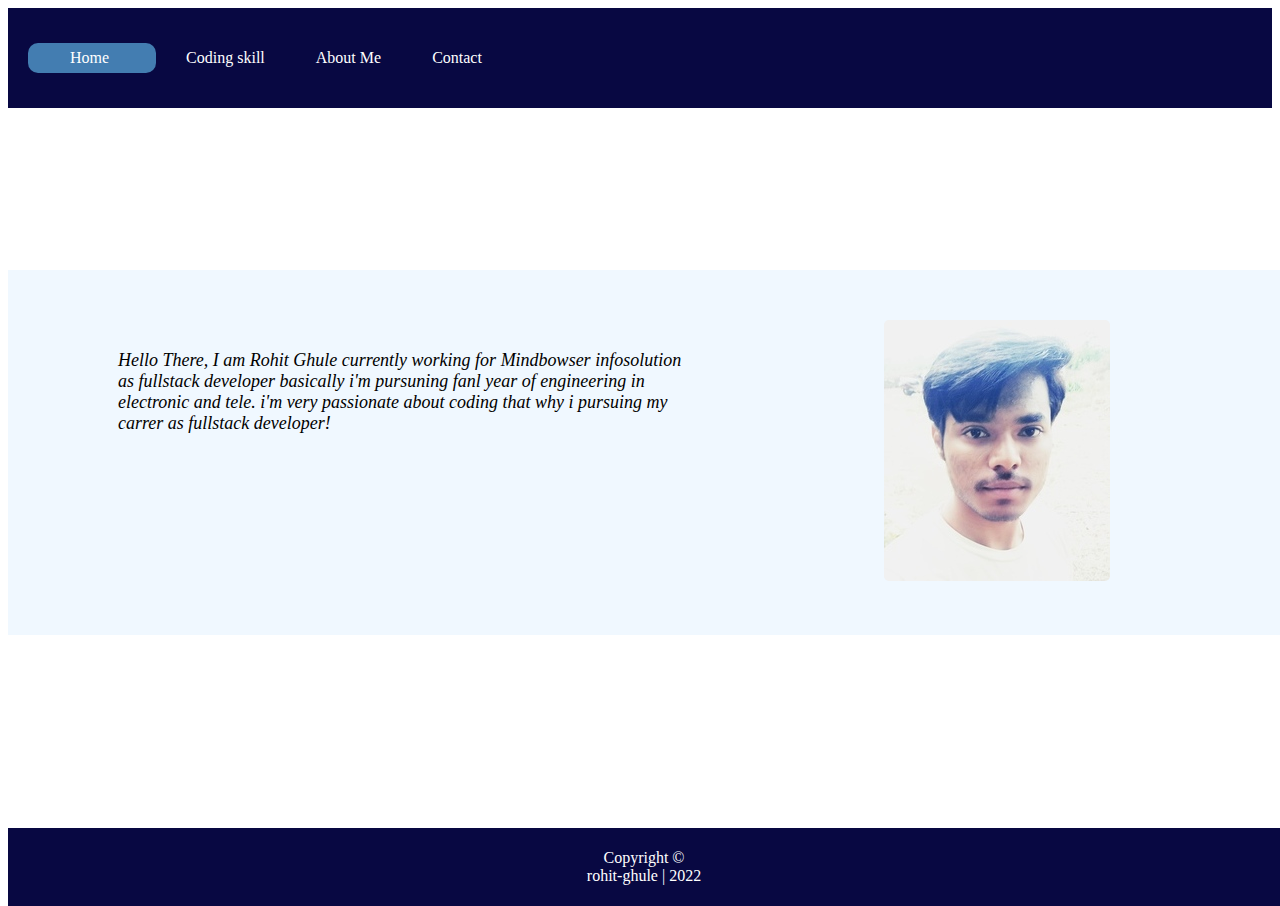
<file: html/index.html>
<!DOCTYPE html>
<html lang="en">

<head>
    <meta charset="UTF-8">
    <meta http-equiv="X-UA-Compatible" content="IE=edge">
    <meta name="viewport" content="width=device-width, initial-scale=1.0">
    <title>Rohit Ghule | Portfolio</title>
    <link rel="stylesheet" href="../css/style.css">
    <link rel="icon" type="icon/x-image" href="../portfolio_images/favicon.ico">
</head>

<body style="background-color: #fff;">

    <header style="background-color: rgb(26, 26, 221)">
        <div>
            <ul>
                <li class="active"><a href="#">Home</a></li>
                <li><a href="./coding.html">Coding skill</a></li>
                <li><a href="./aboutme.html">About Me</a></li>
                <li><a href="./contact.html">Contact</a></li>
            </ul>
        </div>


        <div class="position">
            <div id="text">
                <p id="word">Hello There, I am Rohit Ghule currently working for <a style="text-decoration: none; color: #000;" href="https://www.mindbowser.com/"> Mindbowser infosolution </a> as fullstack developer basically i'm pursuning fanl year of engineering
                    in electronic and tele. i'm very passionate about coding that why i pursuing my carrer as fullstack developer!
                </p>
            </div>
            <div id="image">
                <img id="image" src="../images/rohitghule.jpg" alt="PHOTO">
            </div>
        </div>
    </header>
    <footer>
        <p style="text-align: center; color: #fff;">Copyright <span>&#169</span> rohit-ghule | 2022</p>
    </footer>
</body>

</html>
</file>
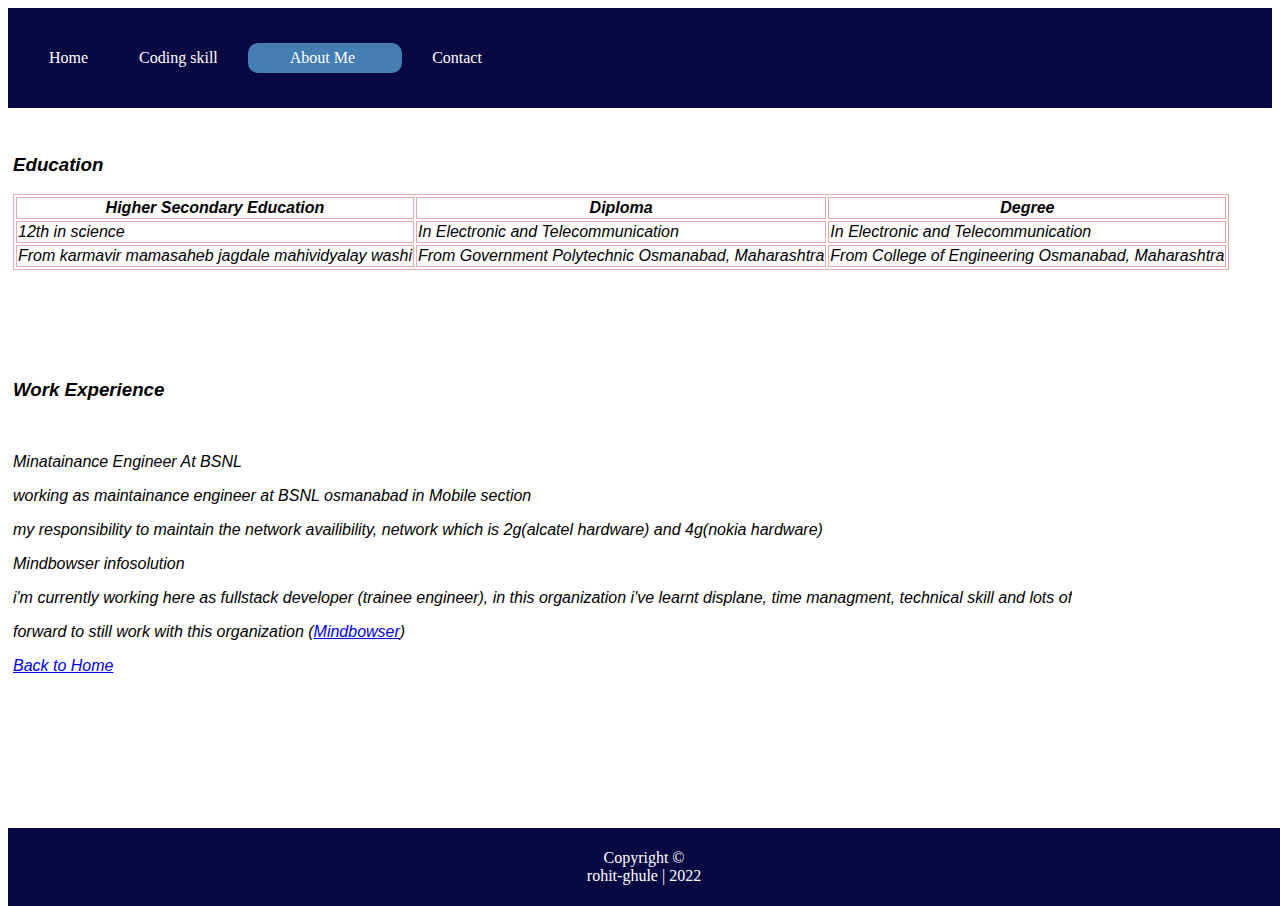
<file: html/aboutme.html>
<!DOCTYPE html>
<html lang="en">

<head>
    <meta charset="UTF-8">
    <meta http-equiv="X-UA-Compatible" content="IE=edge">
    <meta name="viewport" content="width=device-width, initial-scale=1.0">
    <title>Rohit Ghule | Portfolio</title>
    <link rel="stylesheet" href="../css/style.css">
    <link rel="icon" type="icon/x-image" href="../portfolio_images/favicon.ico">
</head>

<body style="background-color: #fff;">
    <header style="background-color: rgb(26, 26, 221)">
        <div>
            <ul>
                <li><a href="./index.html">Home</a></li>
                <li><a href="./coding.html">Coding skill</a></li>
                <li class="active"><a href="#">About Me</a></li>
                <li><a href="./contact.html">Contact</a></li>
            </ul>
        </div>
        <div id="table">
            <h3>Education</h3>
            <table style="width:100%">
                <tr>
                    <th>Higher Secondary Education</th>
                    <th>Diploma</th>
                    <th>Degree</th>
                </tr>
                <tr>
                    <td>12th in science </td>
                    <td>In Electronic and Telecommunication</td>
                    <td>In Electronic and Telecommunication
                    </td>
                </tr>
                <tr>
                    <td>From karmavir mamasaheb jagdale mahividyalay washi</td>
                    <td>From Government Polytechnic Osmanabad, Maharashtra</td>
                    <td>From College of Engineering Osmanabad, Maharashtra</td>
                </tr>
            </table>
        </div>
        <div id="Experience">
            <h3>Work Experience</h3><br>
            <p style="text-decoration: solid;">Minatainance Engineer At BSNL</p>
            <p>working as maintainance engineer at BSNL osmanabad in Mobile section</p>
            <p>my responsibility to maintain the network availibility, network which is 2g(alcatel hardware) and 4g(nokia hardware)</p>
            <p>Mindbowser infosolution</p>
            <p>i'm currently working here as fullstack developer (trainee engineer), in this organization i've learnt displane, time managment, technical skill and lots of </p>
            <p> forward to still work with this organization (<a href="https://www.mindbowser.com/">Mindbowser</a>)</p>
            <a href="../html/portfolio.html">Back to Home</a>
        </div>
    </header>

    <footer>
        <p style="text-align: center; color: #fff;">Copyright <span>&#169</span> rohit-ghule | 2022</p>
    </footer>
</body>

</html>
</file>
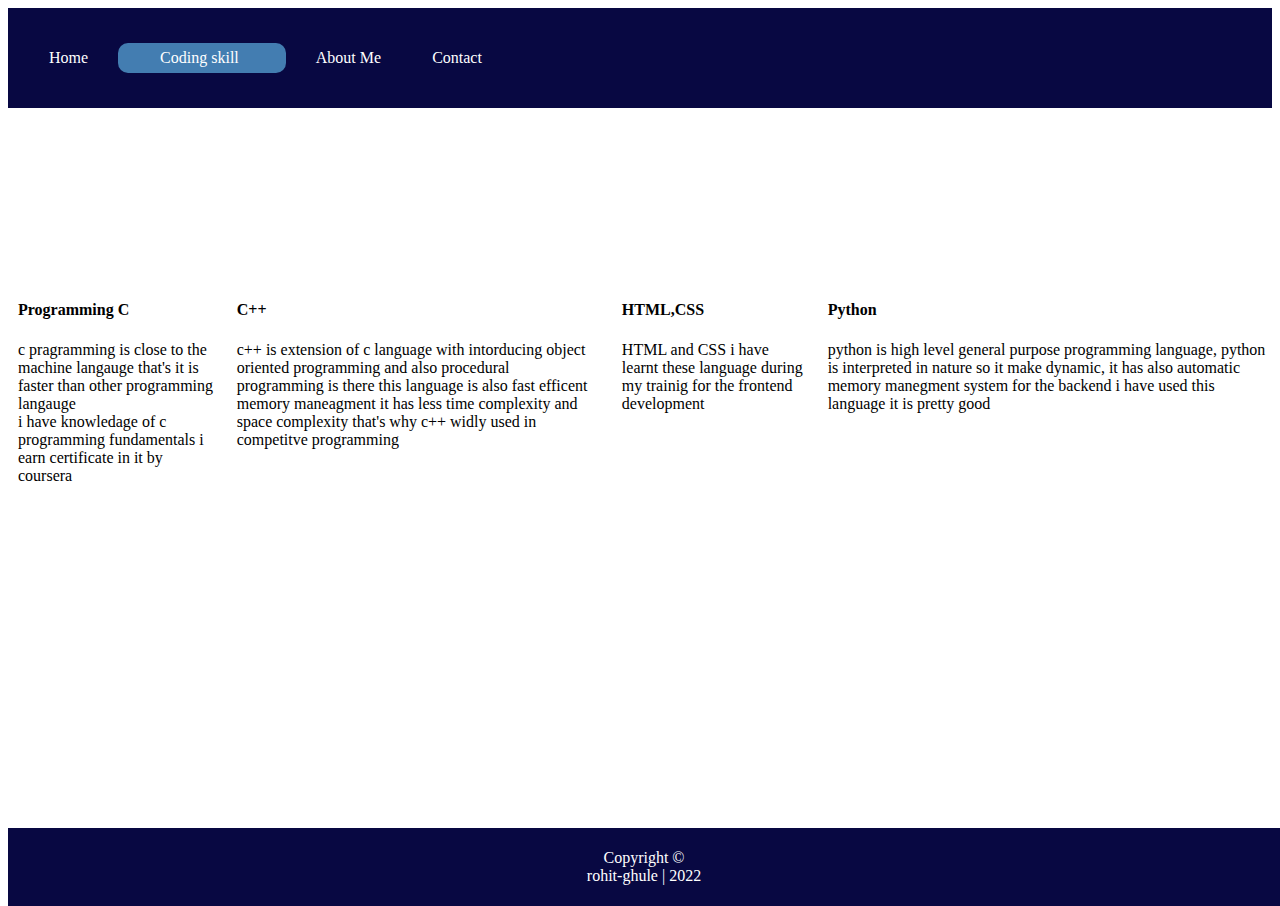
<file: html/coding.html>
<!DOCTYPE html>
<html lang="en">

<head>
    <meta charset="UTF-8">
    <meta http-equiv="X-UA-Compatible" content="IE=edge">
    <meta name="viewport" content="width=device-width, initial-scale=1.0">
    <title>Rohit Ghule | Portfolio</title>
    <link rel="stylesheet" href="../css/style.css">
    <link rel="icon" type="icon/x-image" href="../portfolio_images/favicon.ico">
</head>

<body style="background-color: #fff;">
    <header style="background-color: rgb(26, 26, 221)">
        <div>
            <ul>
                <li><a href="./index.html">Home</a></li>
                <li class="active"><a href="#">Coding skill</a></li>
                <li><a href="./aboutme.html">About Me</a></li>
                <li><a href="./contact.html">Contact</a></li>
            </ul>
        </div>
    </header>

    <div id="cards">
        <div id="card">
            <h4>Programming C</h4>
            <p>c pragramming is close to the machine langauge that's it is faster than other programming langauge <br> i have knowledage of c programming fundamentals i earn certificate in it by coursera </p>
        </div>
        <div id="card">
            <h4>C++</h4>
            <p>c++ is extension of c language with intorducing object oriented programming and also procedural<br>programming is there this language is also fast efficent memory maneagment it has less time complexity and space complexity that's why c++ widly
                used in competitve programming </p>
        </div>
        <div id="card">
            <h4>HTML,CSS</h4>
            <p>HTML and CSS i have learnt these language during my trainig for the frontend development </p>
        </div>
        <div id="card">
            <h4>Python</h4>
            <p>python is high level general purpose programming language, python is interpreted in nature so it make dynamic, it has also automatic memory manegment system for the backend i have used this language it is pretty good</p>
        </div>
    </div>
    <footer>
        <p style="text-align: center; color: #fff;">Copyright <span>&#169</span> rohit-ghule | 2022</p>
    </footer>
</body>

</html>
</file>
<file: css/style.css>
/*+++ for globle +++*/


/* END */


/* Every pages style */

header {
    background-image: linear-gradient(rgb(0, 0, 0, 0.7), rgb(0, 0, 0, 0.7));
    height: 100vh;
    background-size: cover;
    background-position: center;
    background-repeat: no-repeat;
    overflow: auto;
    height: 100px;
}

ul {
    list-style-type: none;
    float: right;
    margin-top: 25px;
    margin-left: 10px;
    position: absolute;
    border-radius: 5%;
    padding: 10px 10px 10px 10px;
}

ul li {
    display: inline-block;
}

ul li a {
    text-decoration: none;
    color: #fff;
    padding: 5px 20px;
    margin-right: 5px;
    border: 1px solid transparent;
    border-radius: 10px;
    transition: 0.7s ease;
}

ul li a:hover {
    background-color: rgb(67, 125, 177);
    color: #fff;
}

@media screen and (max-width:412px) {
    body {
        position: absolute;
        width: 412px;
        height: 883px;
    }
    ul {
        padding: 5px 5px 5px 5px;
    }
    .position {
        height: 80%;
        position: absolute;
        top: 30%;
        display: flex;
        flex-direction: column;
    }
    header {
        background-image: linear-gradient(rgb(0, 0, 0, 0.7), rgb(0, 0, 0, 0.7));
        height: 113px;
        background-size: cover;
        background-position: center;
        background-repeat: no-repeat;
        width: 760px;
        overflow: auto;
    }
    footer {
        position: absolute;
        top: 500%;
    }
    #word {
        font-style: italic;
        width: 500px;
    }
    /*coding*/
    #cards {
        flex-direction: column;
        top: 5%;
    }
    /*about me*/
    table {
        width: 360px;
    }
    #Experience {
        margin-top: 34px;
    }
}


/* End */

#copyright {
    text-justify: distribute;
    text-align: center;
}


/* index div section */

.position {
    background-color: aliceblue;
    display: flex;
    position: absolute;
    top: 30%;
    padding: 50px 10px 50px 10px;
}

#text {
    color: #000;
    padding: 0%;
    margin-left: 50px;
    margin-right: 170px;
}

#word {
    font-size: large;
    font-style: italic;
    margin-left: 50px;
    margin-top: 30px;
    margin-right: 20px;
    transition: 0.6s ease;
}

#image {
    margin-right: 80px;
    border-radius: 5px;
    transition: 0.6s ease;
}

#image:hover {
    transform: scale(1.1);
}


/* Coding page */

#cards {
    position: absolute;
    display: inline-flex;
    top: 30%;
}

#card {
    margin: 10px 10px 10px 10px;
    top: 10%;
}


/*#coding {
    background-image: linear-gradient(rgb(0, 0, 0, 0.7), rgb(0, 0, 0, 0.7));
    height: 100vh;
    background-size: cover;
    background-position: center;
    background-repeat: no-repeat;
}
*/

.li {
    color: #fff;
    top: 50%;
    left: 50%;
    position: absolute;
}

.active {
    background-color: rgb(67, 125, 177);
    text-decoration: none;
    color: #fff;
    padding: 5px 20px;
    margin-right: 5px;
    border: 1px solid transparent;
    border-radius: 10px;
    transition: 0.7s ease;
}

#aboutme {
    background-image: linear-gradient(rgb(0, 0, 0, 0.3), rgb(0, 0, 0, 0.3)), url("../ffolio_images/foraboutme.jpg");
    height: 100vh;
    background-size: cover;
    background-position: center;
    background-repeat: no-repeat;
}

#styleforli {
    position: absolute;
    list-style-type: none;
    float: right;
    margin-top: 25px;
}

#codingdiv {
    position: absolute;
    top: 50%;
    display: flex;
    color: #fff;
    margin: 0px 10px 0px 10px;
    transition: 0.6s ease;
}

.stylediv {
    margin-left: 20px;
    margin-right: 20px;
    transition: 0.6s ease;
    border-radius: 20px;
    padding: 5px;
}

.stylediv:hover {
    background-color: rgb(104, 104, 36);
    transform: scale(1.1);
    border-radius: 20px;
}

#photoaboutme {
    height: 50vh;
    width: 30vh;
}

#table {
    position: absolute;
    top: 15%;
    margin: 0px 5px 0px 5px;
    transition: 00.6s ease;
    font-style: oblique;
    font-family: Arial, Helvetica, sans-serif;
    font-size: medium;
}

table,
th,
td {
    border: 1px solid rgb(223, 171, 171);
}

#Experience {
    position: absolute;
    top: 40%;
    margin: 0px 5px 0px 5px;
    font-style: oblique;
    font-family: Arial, Helvetica, sans-serif;
    font-size: medium;
    overflow-y: hidden;
    overflow-x: hidden;
}

#contact {
    background-image: linear-gradient(rgb(0, 0, 0, 0.6), rgb(0, 0, 0, 0.6)), url("../portfolio_images/forcontact.jpg");
    height: 100vh;
    background-size: cover;
    background-position: center;
    background-repeat: no-repeat;
    background-attachment: fixed;
}

#commentd_div {
    position: absolute;
    top: 70%;
    left: 30%;
    color: #fff;
}

.for_name_div {
    padding: 5px 7px 5px 7px;
    margin: 10px 20px 10px 20px;
}

.set {
    position: absolute;
    width: 60px;
    height: 80px;
    top: 30%;
    margin-left: 100px;
    padding: 10px;
}


/*++++ Footer ++++*/

footer {
    background-image: linear-gradient(rgb(0, 0, 0, 0.7), rgb(0, 0, 0, 0.7));
    background-color: rgb(26, 26, 221);
    top: 92%;
    position: absolute;
    padding: 5px 45% 5px 45%;
}


/* Contact */

#contact {
    top: 20%;
    width: 100vh;
    height: 50vh;
    position: absolute;
    left: 25%;
    background-color: tomato;
    overflow-y: hidden;
    overflow-x: hidden;
}

#ineercontact {
    border-radius: 10px;
    display: flex;
    width: 98%;
    height: 80%;
    margin: 10px 5px 10px 7px;
    position: absolute;
    background-color: #fff;
}

label {
    padding: 50px 50px 50px 50px;
    margin: 10px 10px 10px 10px;
}

#get {
    height: 20%;
}

#name {
    width: 150px;
    height: 50px;
}

#btn {
    bottom: 5px;
    top: 90%;
    width: 80px;
    height: 60px;
    position: absolute;
    left: 40%;
}

button {
    width: 70px;
    height: 35px;
    cursor: pointer;
    bottom: 5px;
}

.media {
    position: absolute;
    top: 70%;
    display: inline-flex;
    margin-left: 100px;
}

.icon {
    height: 30px;
    width: 15px;
    margin: 20px;
    padding: 10px;
}

#insta {
    margin-left: 100px;
    transition: 0.6s ease;
}

#linkedin {
    margin-left: 200px;
    transition: 0.6s ease;
}

#facebook {
    margin-left: 300px;
    transition: 0.6s ease;
}

#github {
    margin-left: 400px;
    transition: 0.6s ease;
}

#gmail {
    margin-left: 500px;
    transition: 0.6s ease;
}

#insta:hover {
    transform: scale(1.2);
}

#linkedin:hover {
    transform: scale(1.2);
}

#facebook:hover {
    transform: scale(1.2);
}

#github:hover {
    transform: scale(1.2);
}

#gmail:hover {
    transform: scale(1.2);
}

.media {
    display: inline-flex;
    margin-left: 100px;
}
</file>
